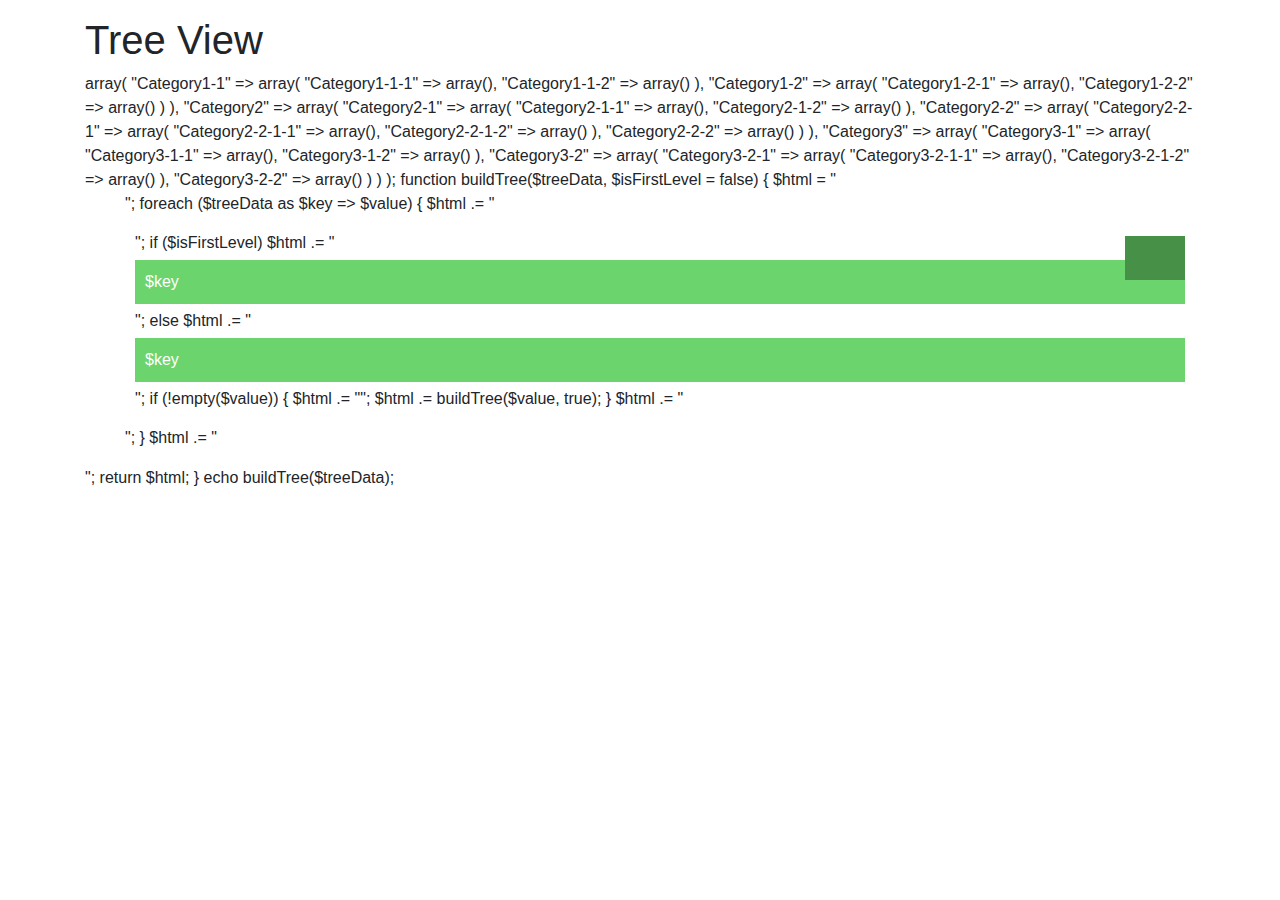
<file: module.tree.my/index.html>
<!DOCTYPE html>
<html lang="en">
<head>
  <meta charset="UTF-8">
  <meta name="viewport" content="width=device-width, initial-scale=1.0">
  <link rel="stylesheet" href="style.css">
  <title>Tree View</title>
</head>
<body>
  <div class="container pt-3">
    <h1>Tree View</h1>
    <div id="treeView" class="tree">
      <!-- Данные будут добавлены с помощью PHP -->
    </div>
  </div>

  <script src="https://code.jquery.com/jquery-3.5.1.min.js"></script>
  <link rel="stylesheet" href="https://stackpath.bootstrapcdn.com/bootstrap/4.5.0/css/bootstrap.min.css">
   <script src="https://stackpath.bootstrapcdn.com/bootstrap/4.5.0/js/bootstrap.min.js"></script>


  <!-- Модальное окно -->
  <div id="confirmationModal" tabindex="-1" role="dialog">
    <div class="modal-dialog" role="document">
      <div class="modal-content">
        <div class="modal-header">
          <h5 class="modal-title">Подтверждение</h5>
          <button type="button" class="close" data-dismiss="modal" aria-label="Close">
            <span aria-hidden="true">&times;</span>
          </button>
        </div>
        <div class="modal-body">
          Вы уверены, что хотите выполнить это действие?
        </div>
        <div class="modal-footer">
          <button type="button" class="btn btn-primary" id="confirmButton">Да</button>
          <button type="button" class="btn btn-secondary" data-dismiss="modal">Нет</button>
        </div>
      </div>
    </div>
  </div>


  <script src="treeView.js"></script>
</body>
</html>
</file>
<file: module.tree.my/style.css>
.tree {
  font-size: 16px;
}

.tree-node-header {
  justify-content: space-between;
  align-items: center;
  padding: 10px;
  margin: 5px 0;
}

.tree-node {
  justify-content: space-between;
  align-items: center;
  padding: 10px;
  margin: 5px 0;
}

.tree-node-square {
  position: absolute;
  top: 15px;
  right: 10px;
  width: 60px;
  height: 44px;
  background-color: #479047;
  cursor: pointer;
}

.tree-node-children {
  display: show;
}

.tree-node-children > li {
  display: block;
  position: relative;
}

.tree-node-text {
  cursor: pointer;
}
#confirmationModal {
  display: none;
  position: absolute;
  z-index: 9999;
  background-color: #FFFFFF;
  border: 1px solid #CCCCCC;
  padding: 10px;
}
</file>
